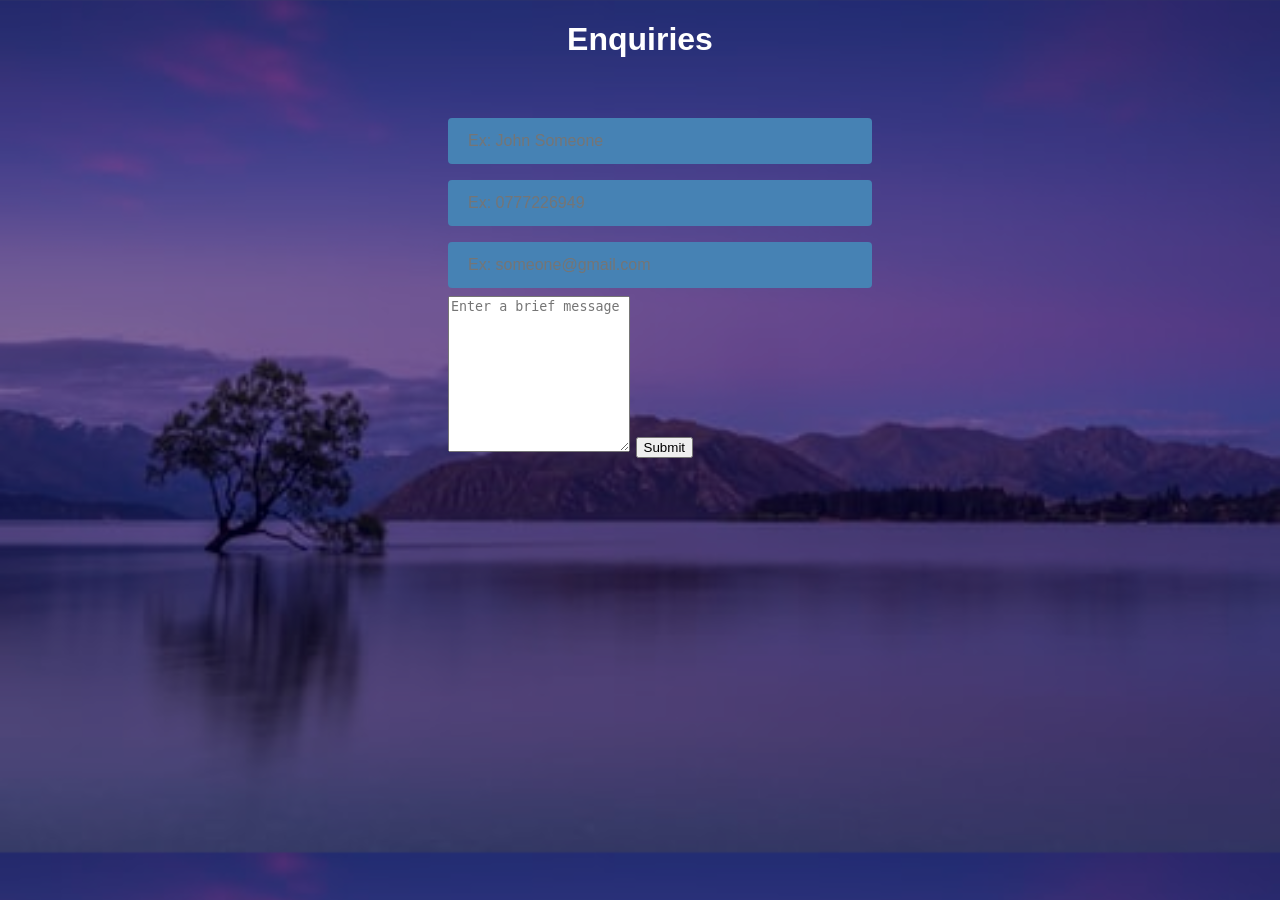
<file: index.html>
<!DOCTYPE html>
<html>
<head>
    <title>Enquiry </title>
 <script type="text/javascript">
    function validateForm() {
  var name =  document.getElementById('name').value;
  if (name == "") {
      document.querySelector('.status').innerHTML = "enter your name";
      return false;
  }
  var email =  document.getElementById('email').value;
  if (email == "") {
      document.querySelector('.status').innerHTML = "Email cannot be empty";
      return false;
  } else {
      var re = /^(([^<>()\[\]\\.,;:\s@"]+(\.[^<>()\[\]\\.,;:\s@"]+)*)|(".+"))@((\[[0-9]{1,3}\.[0-9]{1,3}\.[0-9]{1,3}\.[0-9]{1,3}])|(([a-zA-Z\-0-9]+\.)+[a-zA-Z]{2,}))$/;
      if(!re.test(email)){
          document.querySelector('.status').innerHTML = "Email invalid";
          return false;
      }
  }
  var subject =  document.getElementById('phone').value;
  if (subject == "") {
      document.querySelector('.status').innerHTML = "enter phone number";
      return false;
  }
  var message =  document.getElementById('message').value;
  if (message == "") {
      document.querySelector('.status').innerHTML = "enter phone number";
      return false;
  }
  document.querySelector('.status').innerHTML = "Sending...";
        
}
</script>
<style>
    body
{
    margin: 0;
    padding: 0;
    text-align: centre;
    background: linear-gradient(rgba(0, 0, 50, 0.5),rgba(0, 0, 50, 0.5)),url(Landscape.jfif);
    background-size: cover;
    background-position: centre;
    font-family: sans-serif;
    
}
    div
    {
        margin: 0px auto;
        width: 30%;
        padding: 30px;
        font-size: 20px;
        background-color: transparent;
        text-transform: uppercase;
        transition: all 4s ease-in-out;
    }
    
    input 
    {
        width: 100%;
        background-color: steelblue ;
        color: darkslategray;
        padding: 14px 20px;
        margin: 8px 0;
        border: none;
        border-radius: 4px;
        cursor: pointer;
        font-size: 16px;
    }
    input[type=submit]:hover
    {
         background-color: #443336;
         cursor: pointer;
    }
    h1
    {
        color: white;
        text-align: center;
        
        transition: all 4s ease-in-out;
    }
    div label
    {
        color: black;
 
        transition: all 4s ease-in-out;
    }
</style>
</head>
<body>
    <h1>Enquiries</h1>
    <div>
        <form name="enqform" method="post" onsubmit="validateForm()">
            <label for="name"></label>
            <input type="text" class="form-control" id="name" name="name" placeholder="Ex: John Someone" >
           
            <label for="number"> </label>
            <input type="tel" class="form-control" id="phone" name="phone" placeholder="Ex: 0777226949">
           
            <label for="email"></label>
            <input type="text" class="form-control" id="email" name="email" placeholder="Ex: someone@gmail.com" >
            
            <label for="enquiry"></label>
            <textarea class="form-control" rows="10" id="message" name="message" placeholder="Enter a brief message" ></textarea>
            
           <button onclick='return validateForm()' class="btn btn-default">Submit</button>
           
        </form>
    </div>
</body>

</html>
</file>
